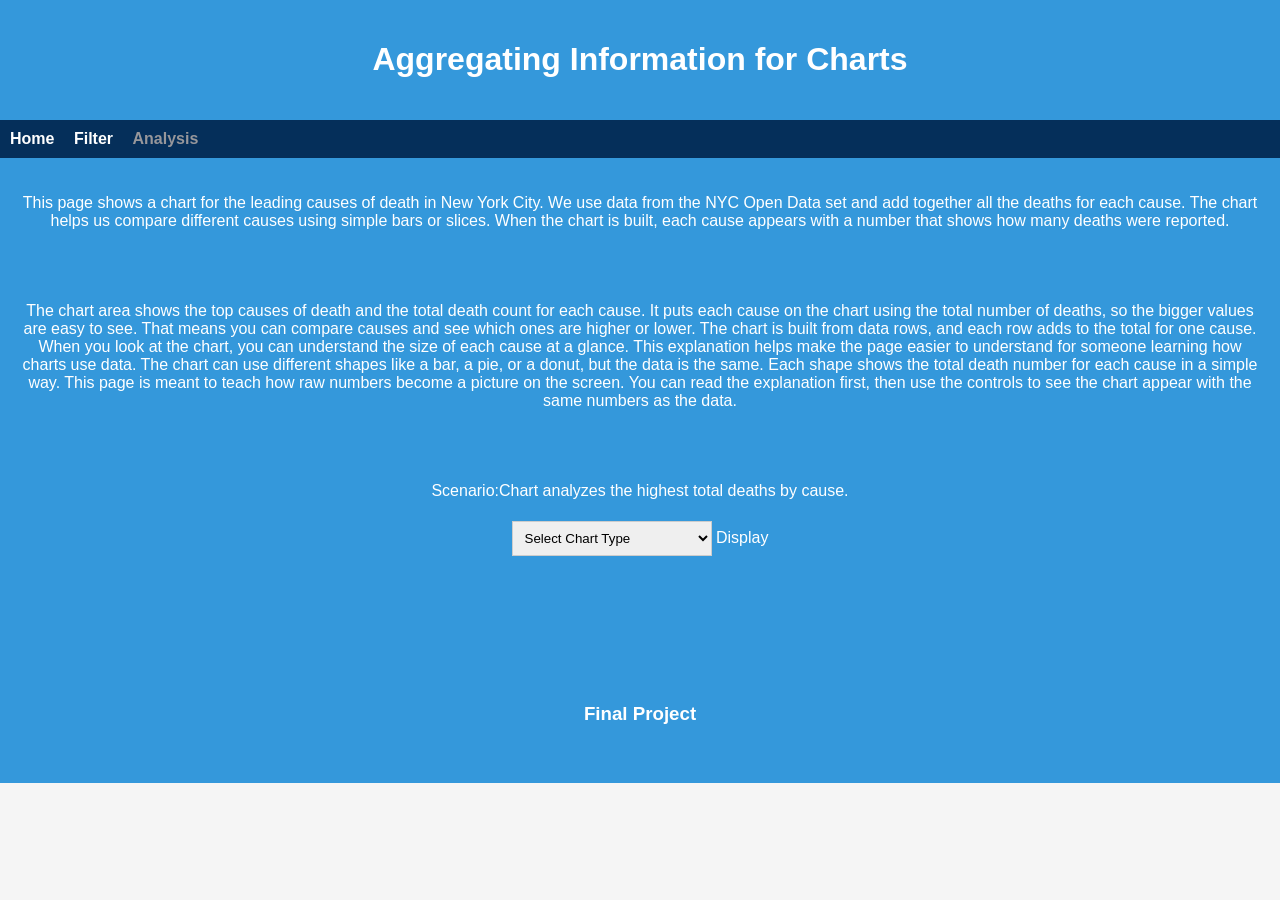
<file: analysis.html>
<!DOCTYPE html>
<html>
  <head>
    <meta charset="utf-8">
    <meta name="viewport" content="width=device-width">
    <title>WD Lesson 7.6 Demonstration</title>
    <link href="style.css" rel="stylesheet" type="text/css" />
    <script src="https://ajax.googleapis.com/ajax/libs/jquery/3.6.0/jquery.min.js"></script>
    <link href="c3-eb4b9be8.css" rel="stylesheet" type="text/css" />
    <script src="d3-5.8.2.min-c5268e33.js"></script>
    <script src="c3.min-d2a1f852.js"></script>
    <script src="helper.js"></script>
    <script src="script.js"></script>
   </head>
  <body onload="init()">
    <div id="banner" class="container center">
      <div style="text-align:center">
          <h1> Aggregating Information for Charts </h1>
      </div>
    </div>

    <!DOCTYPE html>
<html>
<head>
  <meta charset="UTF-8">
  <meta name="viewport" content="width=device-width, initial-scale=1.0">
  <link rel="stylesheet" href="style.css">
</head>
<body>

<nav>
  <a href="index.html">Home</a>
  <a href="filter.html">Filter</a>
  <a href="analysis.html" class="active">Analysis</a>
</nav>
    <div class="container subbanner">
      <div>
        <p>This page shows a chart for the leading causes of death in New York City. We use data from the NYC Open Data set and add together all the deaths for each cause. The chart helps us compare different causes using simple bars or slices. When the chart is built, each cause appears with a number that shows how many deaths were reported.</p>
       </div>
    </div>
    <div class="container">
      <p>The chart area shows the top causes of death and the total death count for each cause. It puts each cause on the chart using the total number of deaths, so the bigger values are easy to see. That means you can compare causes and see which ones are higher or lower. The chart is built from data rows, and each row adds to the total for one cause. When you look at the chart, you can understand the size of each cause at a glance. This explanation helps make the page easier to understand for someone learning how charts use data. The chart can use different shapes like a bar, a pie, or a donut, but the data is the same. Each shape shows the total death number for each cause in a simple way. This page is meant to teach how raw numbers become a picture on the screen. You can read the explanation first, then use the controls to see the chart appear with the same numbers as the data.</p>
    </div>
    <div class="container">
      <p><span class="highlight">Scenario:</span>Chart analyzes the highest total deaths by cause.</p>
      <select id="chartType" style="width:200px;">
        <option>Select Chart Type</option>
        <option value="bar">Bar</option>
        <option value="pie">Pie</option>
        <option value="donut">Donut</option>
      </select>
      <a class="button" onclick="ByBorough()"> Display </a>
    </div>

    <div class="container subbanner">
      <div>
       

    
    </div>
    <div class="container subbanner"><br></div>
    <div id="output"></div>
    
    <div id="footer" class="container center">
      <h3>Final Project</h3>
    </div>  
  </body>
</html>
</file>
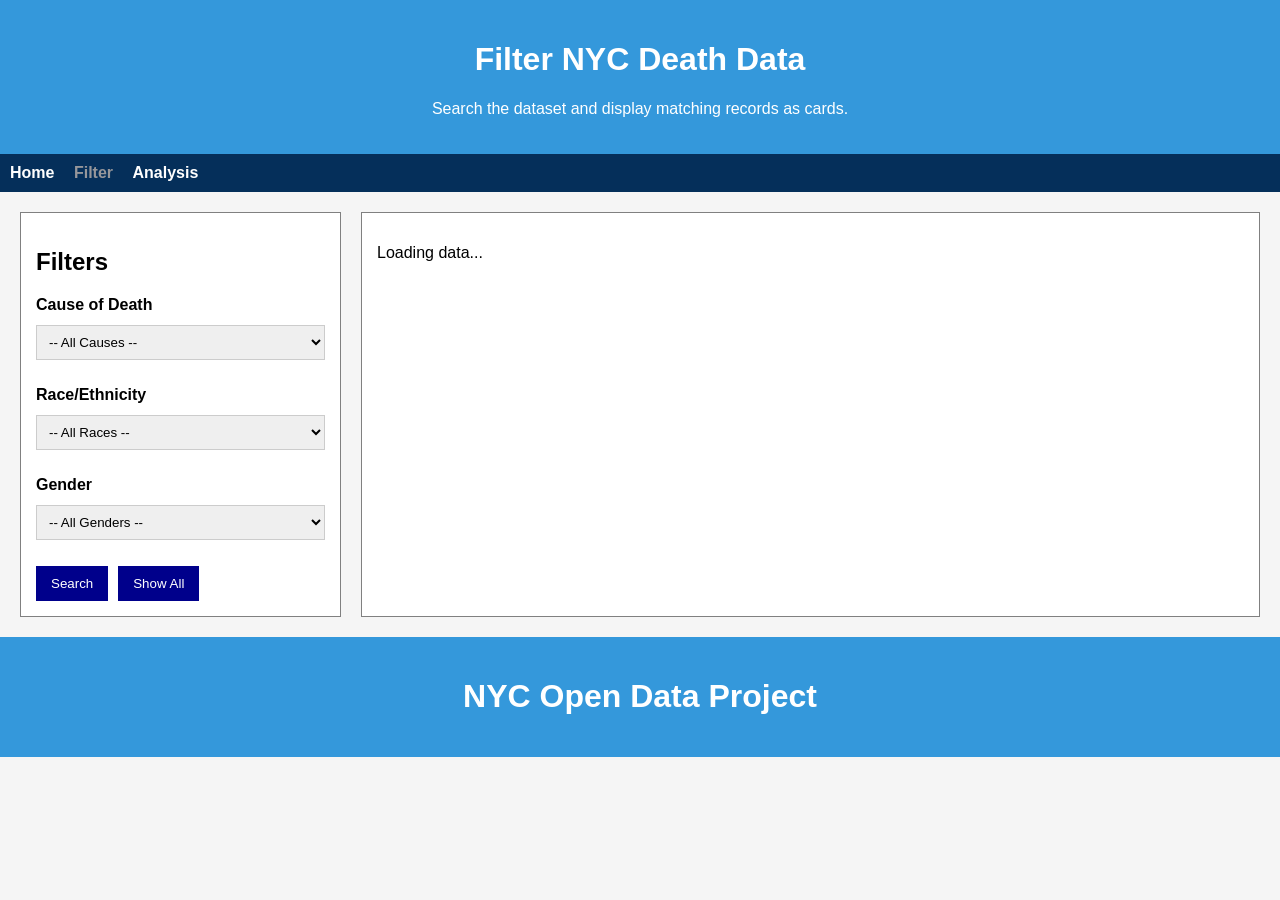
<file: filter.html>
<!DOCTYPE html>
<html>
<head>
  <meta charset="UTF-8">
  <meta name="viewport" content="width=device-width, initial-scale=1.0">
  <title>Filter NYC Death Data</title>
  <link rel="stylesheet" href="style.css">
</head>
<body onload="loadData()">

<div class="container">
    <h1>Filter NYC Death Data</h1>
    <p>Search the dataset and display matching records as cards.</p>
</div>

<nav>
    <a href="index.html">Home</a>
    <a href="filter.html" class="active">Filter</a>
    <a href="analysis.html">Analysis</a>
</nav>

<div class="content">
    <div class="side">
        <h2>Filters</h2>
        
        <div class="filter-item">
            <label>Cause of Death</label>
            <select id="causeSelect">
                <option value="">-- All Causes --</option>
            </select>
        </div>

        <div class="filter-item">
            <label>Race/Ethnicity</label>
            <select id="raceSelect">
                <option value="">-- All Races --</option>
            </select>
        </div>

        <div class="filter-item">
            <label>Gender</label>
            <select id="genderSelect">
                <option value="">-- All Genders --</option>
            </select>
        </div>

        <div class="filter-buttons">
            <button onclick="filterData()">Search</button>
            <button onclick="displayData()">Show All</button>
        </div>
        
        <div id="result" class="result-text"></div>
    </div>

    <div class="main" id="output">
        <p>Loading data...</p>
    </div>
</div>

<div class="container">
    <h1>NYC Open Data Project</h1>
</div>

<script src="script.js"></script>
</body>
</html>
</file>
<file: style.css>
body {
    font-family: Arial, sans-serif;
    margin: 0;
    padding: 0;
    background-color: whitesmoke;
}

.container {
    text-align: center;
    background-color: #3498db;
    color: white;
    padding: 20px;
}

nav {
    background-color: #052f5a;
    padding: 10px;
}

nav a {
    margin-right: 15px;
    text-decoration: none;
    color: rgb(255, 255, 255);
    font-weight: bold;
}

nav a.active {
    color: rgb(151, 151, 155);
}

.content {
    display: flex;
    gap: 20px;
    padding: 20px;
}

.side {
    flex: 1;
    background-color: white;
    padding: 15px;
    border: 1px solid gray;
}

.main {
    flex: 3;
    background-color: white;
    padding: 15px;
    border: 1px solid gray;
}

.side h3,
.main h2 {
    margin-top: 0;
}

input,
select {
    width: 100%;
    padding: 8px;
    margin-top: 5px;
    margin-bottom: 10px;
    border: 1px solid #cccccc;
}

.filter-item {
    margin-bottom: 16px;
}

.filter-item label {
    display: block;
    margin-bottom: 6px;
    font-weight: bold;
}

.filter-buttons {
    display: flex;
    gap: 10px;
    flex-wrap: wrap;
    margin-top: 10px;
}

.filter-buttons button {
    margin-right: 0;
}

#output {
    display: grid;
    grid-template-columns: repeat(auto-fit, minmax(260px, 1fr));
    gap: 15px;
}

button {
    border: none;
    background-color: darkblue;
    color: white;
    padding: 10px 15px;
    margin-right: 10px;
    cursor: pointer;
}

.card {
    background-color: white;
    border: 1px solid gray;
    padding: 15px;
    width: 100%;
    min-height: 200px;
    box-sizing: border-box;
    word-wrap: break-word;
}

#analysisList ol {
    padding-left: 18px;
}

#analysisList li {
    margin-bottom: 10px;
}

#chartContainer,
#mapContainer {
    margin-top: 20px;
}

#analysisChart {
    margin-top: 10px;
    display: grid;
    grid-template-columns: repeat(auto-fit, minmax(120px, 1fr));
    gap: 12px;
    align-items: end;
}

.chart-column {
    display: flex;
    flex-direction: column;
    align-items: center;
    justify-content: flex-end;
    gap: 6px;
}

.chart-column-bar {
    width: 100%;
    max-width: 100%;
    background-color: #1f77b4;
    border-radius: 4px;
}

.chart-column-label {
    font-size: 0.9em;
    line-height: 1.2;
    white-space: normal;
    word-wrap: break-word;
    text-align: center;
}

.chart-column-value {
    display: block;
    font-size: 0.9em;
    color: #333;
}

#mapContainer iframe {
    border: 1px solid #ccc;
}

.message {
    background-color: #fff4cc;
    border: 1px solid #ffecb3;
    padding: 10px;
    margin-top: 10px;
}
</file>
<file: c3-eb4b9be8.css>
/*-- Chart --*/

.c3 svg {
  font: 10px sans-serif;
  -webkit-tap-highlight-color: rgba(0, 0, 0, 0);
}

.c3 path, .c3 line {
  fill: none;
  stroke: #000;
}

.c3 text {
  -webkit-user-select: none;
  -moz-user-select: none;
  user-select: none;
}

.c3-legend-item-tile,
.c3-xgrid-focus,
.c3-ygrid,
.c3-event-rect,
.c3-bars path {
  shape-rendering: crispEdges;
}

.c3-chart-arc path {
  stroke: #fff;
}

.c3-chart-arc rect {
  stroke: white;
  stroke-width: 1;
}

.c3-chart-arc text {
  fill: #fff;
  font-size: 13px;
}

/*-- Axis --*/
/*-- Grid --*/
.c3-grid line {
  stroke: #aaa;
}

.c3-grid text {
  fill: #aaa;
}

.c3-xgrid, .c3-ygrid {
  stroke-dasharray: 3 3;
}

/*-- Text on Chart --*/
.c3-text.c3-empty {
  fill: #808080;
  font-size: 2em;
}

/*-- Line --*/
.c3-line {
  stroke-width: 1px;
}

/*-- Point --*/
.c3-circle {
  fill: currentColor;
}

.c3-circle._expanded_ {
  stroke-width: 1px;
  stroke: white;
}

.c3-selected-circle {
  fill: white;
  stroke-width: 2px;
}

/*-- Bar --*/
.c3-bar {
  stroke-width: 0;
}

.c3-bar._expanded_ {
  fill-opacity: 1;
  fill-opacity: 0.75;
}

/*-- Focus --*/
.c3-target.c3-focused {
  opacity: 1;
}

.c3-target.c3-focused path.c3-line, .c3-target.c3-focused path.c3-step {
  stroke-width: 2px;
}

.c3-target.c3-defocused {
  opacity: 0.3 !important;
}

/*-- Region --*/
.c3-region {
  fill: steelblue;
  fill-opacity: 0.1;
}
.c3-region text {
  fill-opacity: 1;
}

/*-- Brush --*/
.c3-brush .extent {
  fill-opacity: 0.1;
}

/*-- Select - Drag --*/
/*-- Legend --*/
.c3-legend-item {
  font-size: 12px;
}

.c3-legend-item-hidden {
  opacity: 0.15;
}

.c3-legend-background {
  opacity: 0.75;
  fill: white;
  stroke: lightgray;
  stroke-width: 1;
}

/*-- Title --*/
.c3-title {
  font: 14px sans-serif;
}

/*-- Tooltip --*/
.c3-tooltip-container {
  z-index: 10;
}

.c3-tooltip {
  border-collapse: collapse;
  border-spacing: 0;
  background-color: #fff;
  empty-cells: show;
  -webkit-box-shadow: 7px 7px 12px -9px #777777;
  -moz-box-shadow: 7px 7px 12px -9px #777777;
  box-shadow: 7px 7px 12px -9px #777777;
  opacity: 0.9;
}

.c3-tooltip tr {
  border: 1px solid #CCC;
}

.c3-tooltip th {
  background-color: #aaa;
  font-size: 14px;
  padding: 2px 5px;
  text-align: left;
  color: #FFF;
}

.c3-tooltip td {
  font-size: 13px;
  padding: 3px 6px;
  background-color: #fff;
  border-left: 1px dotted #999;
}

.c3-tooltip td > span {
  display: inline-block;
  width: 10px;
  height: 10px;
  margin-right: 6px;
}

.c3-tooltip .value {
  text-align: right;
}

/*-- Area --*/
.c3-area {
  stroke-width: 0;
  opacity: 0.2;
}

/*-- Arc --*/
.c3-chart-arcs-title {
  dominant-baseline: middle;
  font-size: 1.3em;
}

.c3-chart-arcs .c3-chart-arcs-background {
  fill: #e0e0e0;
  stroke: #FFF;
}

.c3-chart-arcs .c3-chart-arcs-gauge-unit {
  fill: #000;
  font-size: 16px;
}

.c3-chart-arcs .c3-chart-arcs-gauge-max {
  fill: #777;
}

.c3-chart-arcs .c3-chart-arcs-gauge-min {
  fill: #777;
}

.c3-chart-arc .c3-gauge-value {
  fill: #000;
  /*  font-size: 28px !important;*/
}

.c3-chart-arc.c3-target g path {
  opacity: 1;
}

.c3-chart-arc.c3-target.c3-focused g path {
  opacity: 1;
}

/*-- Zoom --*/
.c3-drag-zoom.enabled {
  pointer-events: all !important;
  visibility: visible;
}

.c3-drag-zoom.disabled {
  pointer-events: none !important;
  visibility: hidden;
}

.c3-drag-zoom .extent {
  fill-opacity: 0.1;
}
</file>
